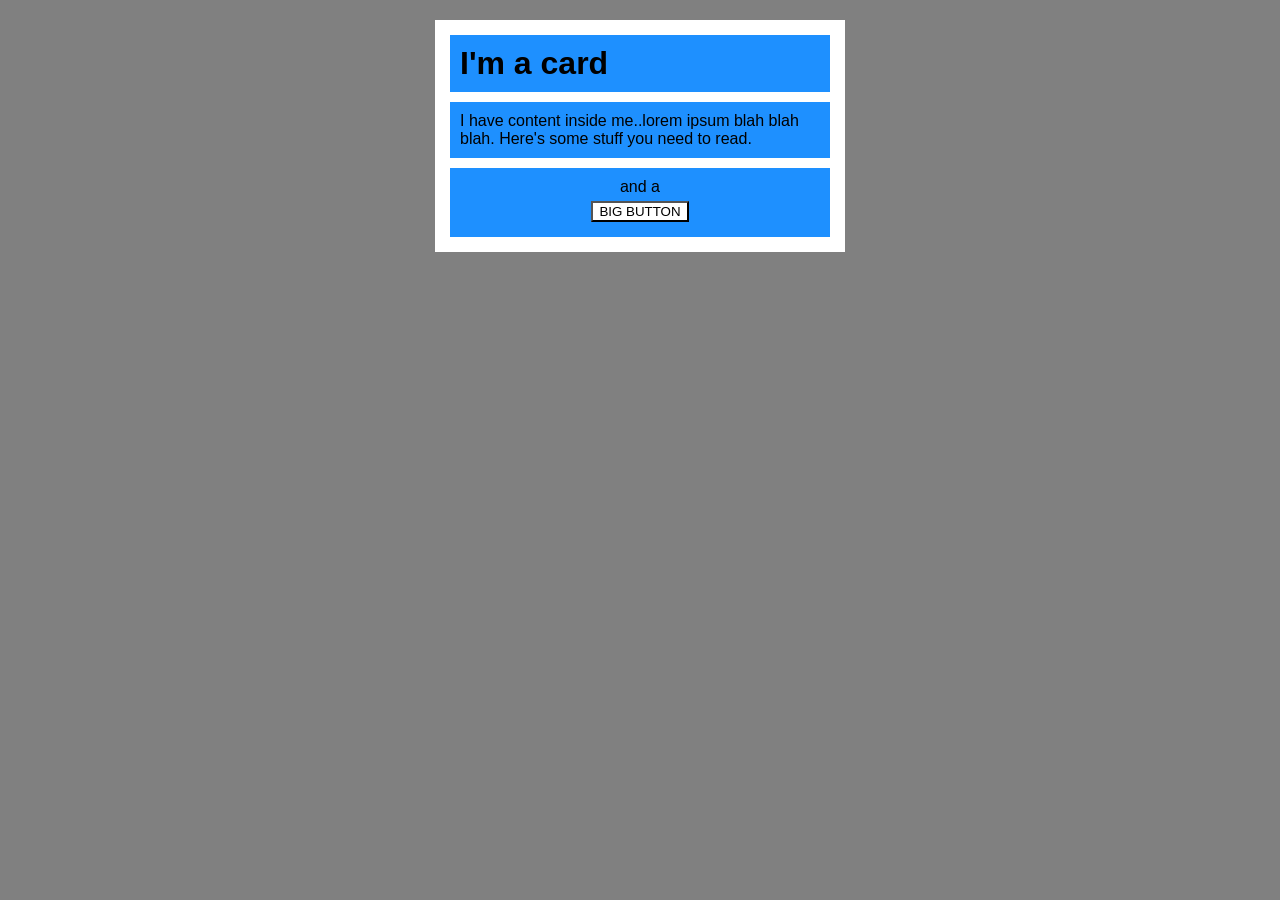
<file: foundations/block-and-inline/02-margin-and-padding-2/index.html>
<!DOCTYPE html>
<html lang="en">

<head>
  <meta charset="UTF-8">
  <meta http-equiv="X-UA-Compatible" content="IE=edge">
  <meta name="viewport" content="width=device-width, initial-scale=1.0">
  <title>Margin and Padding exercise 2</title>
  <link rel="stylesheet" href="style.css">
</head>

<body>
  <div class="card">
    <h1 class="title">I'm a card</h1>
    <div class="content">I have content inside me..lorem ipsum blah blah blah. Here's some stuff you need to read.</div>
    <div class="button-container">and a <span class="button"><button>BIG BUTTON</button></span></div>
  </div>
</body>

</html>
</file>
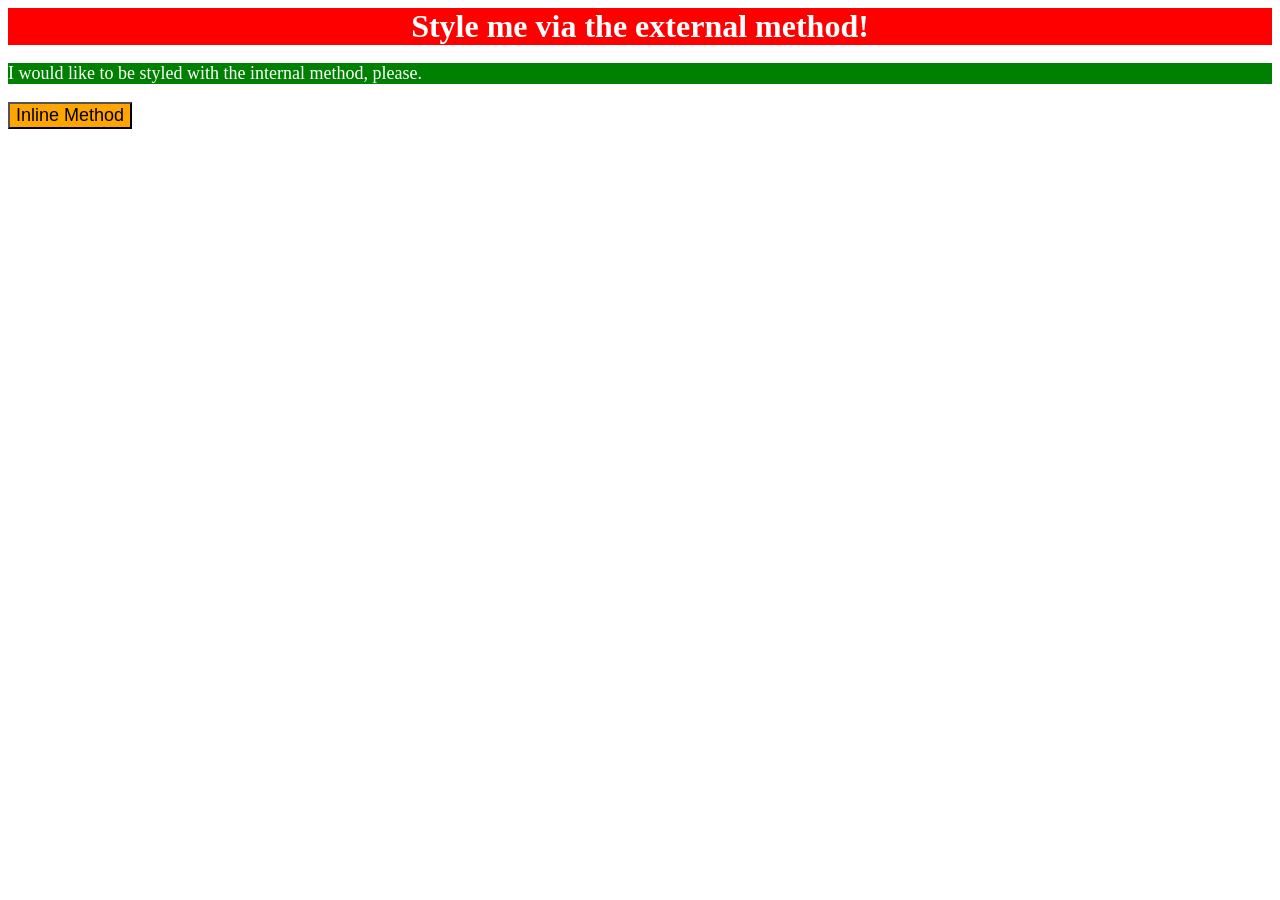
<file: foundations/intro-to-css/01-css-methods/index.html>
<!DOCTYPE html>
<html lang="en">

<head>
  <meta charset="UTF-8">
  <meta http-equiv="X-UA-Compatible" content="IE=edge">
  <meta name="viewport" content="width=device-width, initial-scale=1.0">
  <title>Methods for Adding CSS</title>
  <link rel="stylesheet" href="styles.css">

  <!-- CSS styles applied to p element with internal CSS -->
  <style>
    p {
      background-color: green;
      color: white;
      font-size: 18px;
    }
  </style>
</head>

<body>
  <div>Style me via the external method!</div>
  <p>I would like to be styled with the internal method, please.</p>

  <!-- The button element is styled via inline method -->
  <button style="background-color: orange; font-size: 18px;">Inline Method</button>
</body>

</html>
</file>
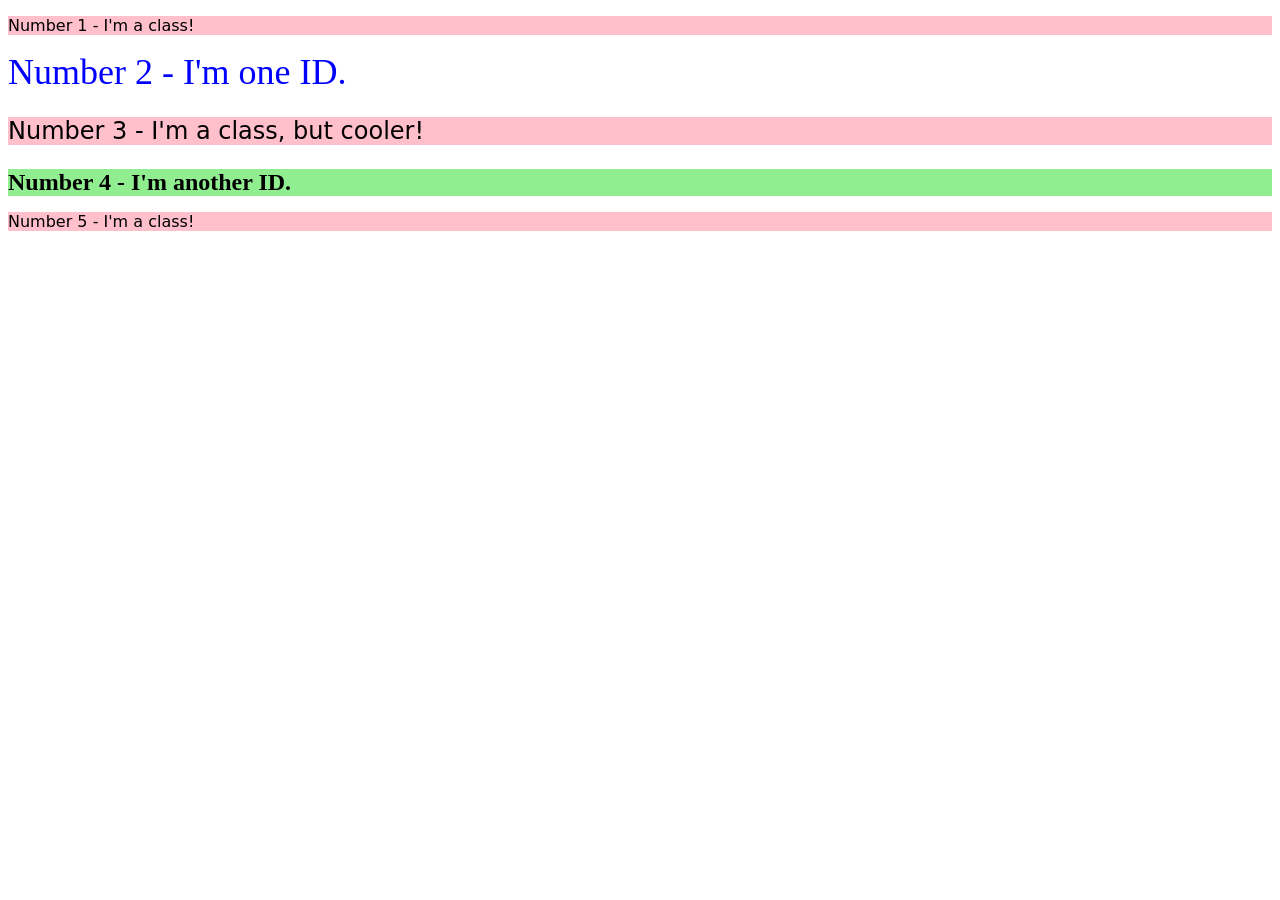
<file: foundations/intro-to-css/02-class-id-selectors/index.html>
<!DOCTYPE html>
<html lang="en">

<head>
  <meta charset="UTF-8">
  <meta http-equiv="X-UA-Compatible" content="IE=edge">
  <meta name="viewport" content="width=device-width, initial-scale=1.0">
  <title>Class and ID Selectors</title>
  <link rel="stylesheet" href="style.css">
</head>

<body>
  <p class="odd-elements">Number 1 - I'm a class!</p>
  <div id="second">Number 2 - I'm one ID.</div>
  <p class="odd-elements third">Number 3 - I'm a class, but cooler!</p>
  <div id="fourth">Number 4 - I'm another ID.</div>
  <p class="odd-elements">Number 5 - I'm a class!</p>
</body>

</html>
</file>
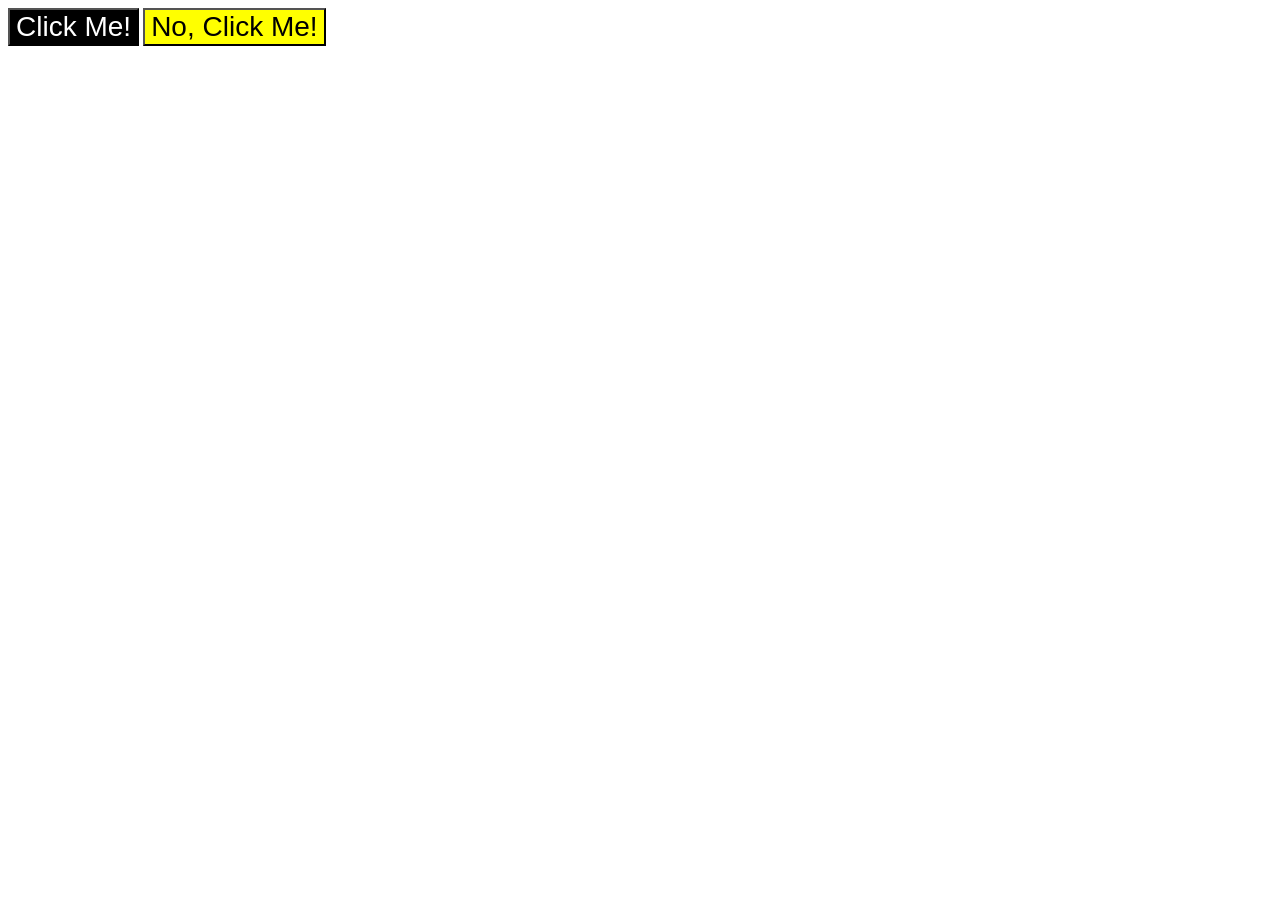
<file: foundations/intro-to-css/03-grouping-selectors/index.html>
<!DOCTYPE html>
<html lang="en">

<head>
  <meta charset="UTF-8">
  <meta http-equiv="X-UA-Compatible" content="IE=edge">
  <meta name="viewport" content="width=device-width, initial-scale=1.0">
  <title>Grouping Selectors</title>
  <link rel="stylesheet" href="style.css">
</head>

<body>
  <button class="first">Click Me!</button>
  <button class="second">No, Click Me!</button>
</body>

</html>
</file>
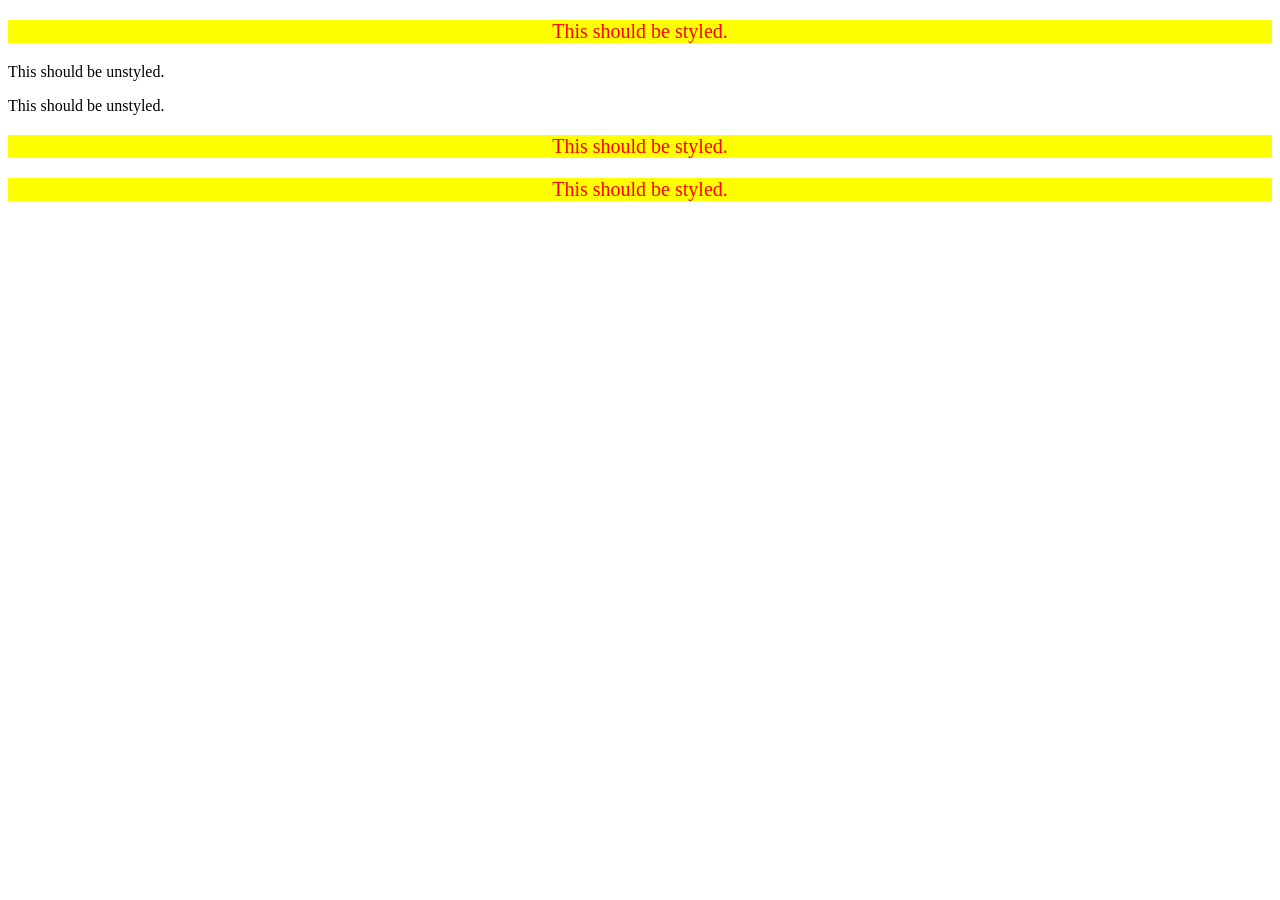
<file: foundations/intro-to-css/05-descendant-combinator/index.html>
<!DOCTYPE html>
<html lang="en">

<head>
  <meta charset="UTF-8">
  <meta http-equiv="X-UA-Compatible" content="IE=edge">
  <meta name="viewport" content="width=device-width, initial-scale=1.0">
  <title>Descendant Combinator</title>
  <link rel="stylesheet" href="style.css">
</head>

<body>
  <div class="container">
    <p class="text">This should be styled.</p>
  </div>
  <p class="text">This should be unstyled.</p>
  <p class="text">This should be unstyled.</p>
  <div class="container">
    <p class="text">This should be styled.</p>
    <p class="text">This should be styled.</p>
  </div>
</body>

</html>
</file>
<file: foundations/block-and-inline/02-margin-and-padding-2/style.css>
body {
  background: gray;
  font-family: sans-serif;
}

.card {
  width: 400px;
  background: white;
  margin: 20px auto;
  padding: 5px;
}

.title,
.content,
.button-container {
  background: dodgerblue;
  padding: 10px;
  margin: 10px;
}

button {
  background: white;
}

.button-container {
  text-align: center;
}

.button {
  display: block;
  text-align: center;
  padding: 5px;
}
</file>
<file: foundations/intro-to-css/01-css-methods/styles.css>
/* This is external CSS applied to div element */

div {
    background-color: red;
    color: white;
    font-size: 32px;
    text-align: center;
    font-weight: bold;
}
</file>
<file: foundations/intro-to-css/02-class-id-selectors/style.css>
/* Add CSS Styling */

.odd-elements {

    background-color: rgb(255, 192, 203);
    font-family: Verdana, "DejaVu Sans", sans-serif;
}

#second {

    color: rgb(0, 0, 255);
    font-size: 36px;

}

#fourth {

    background-color: rgb(144, 238, 144);
    font-size: 24px;
    font-weight: bold;

}

.odd-elements.third {

    font-size: 24px;
}
</file>
<file: foundations/intro-to-css/03-grouping-selectors/style.css>
/* Add CSS Styling */

.first,
.second {
    font-size: 28px;
    font-family: Helvetica, "Times New Roman", sans-serif;
}

.first {
    background-color: black;
    color: white;
}

.second {
    background-color: yellow;
}
</file>
<file: foundations/intro-to-css/05-descendant-combinator/style.css>
/* Add CSS Styling */

.container .text {
    background-color: yellow;
    color: red;
    font-size: 20px;
    text-align: center;
}
</file>
